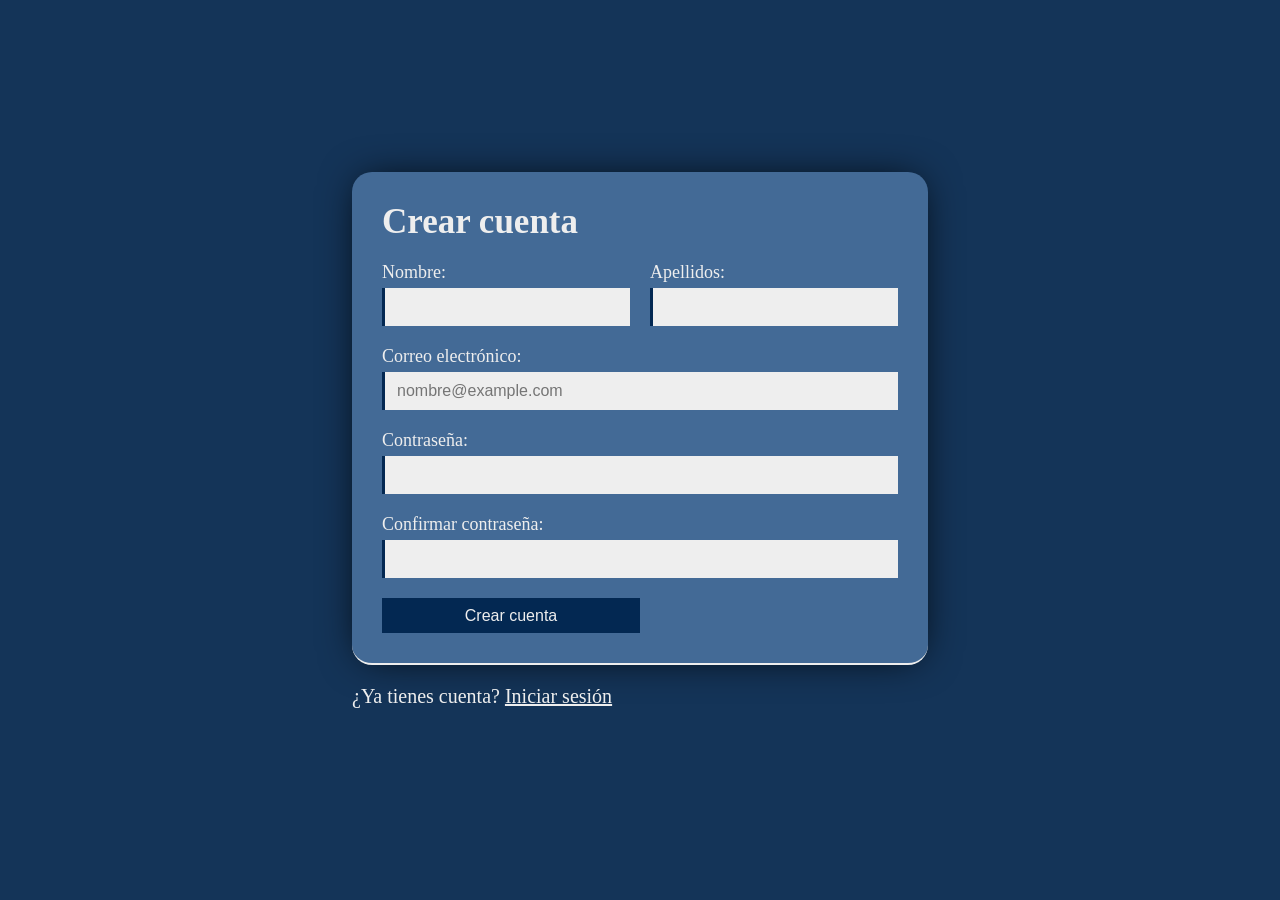
<file: index.html>
<!DOCTYPE html>
<html lang="es">
<head>
    <meta charset="UTF-8">
    <meta name="viewport" content="width=device-width, initial-scale=1.0">
    <title>Crear cuenta | Ejemplo registro</title>
    <link rel="stylesheet" href="style.css">
</head>
<body>
    <main>
        <form class="form" method="post">
            <h1 class="form__title">Crear cuenta</h1>
            <div class="form__row">
                <label class="form__label">Nombre:
                    <input class="form__field" autocomplete="given-name" required name="first_name">
                </label>

                <label class="form__label">Apellidos:
                    <input class="form__field" autocomplete="family-name" required name="last_name">
                </label>   
            </div>
            <label class="form__label">Correo electrónico:
                <input type="email" placeholder="nombre@example.com" class="form__field" autocomplete="email" required name="email">
            </label>
            <label class="form__label">Contraseña:
                <input type="password" class="form__field" autocomplete="new-password" required name="password">
            </label>
            <label class="form__label">Confirmar contraseña:
                <input type="password" class="form__field" autocomplete="new-password" required name="confirm_password">
            </label>
            <input type="submit" class="form__submit" value="Crear cuenta">
        </form>
        <p class="account-login">¿Ya tienes cuenta? <a class="account-login__link" href="login.html">Iniciar sesión</a></p>
    </main>
</body>
</html>
</file>
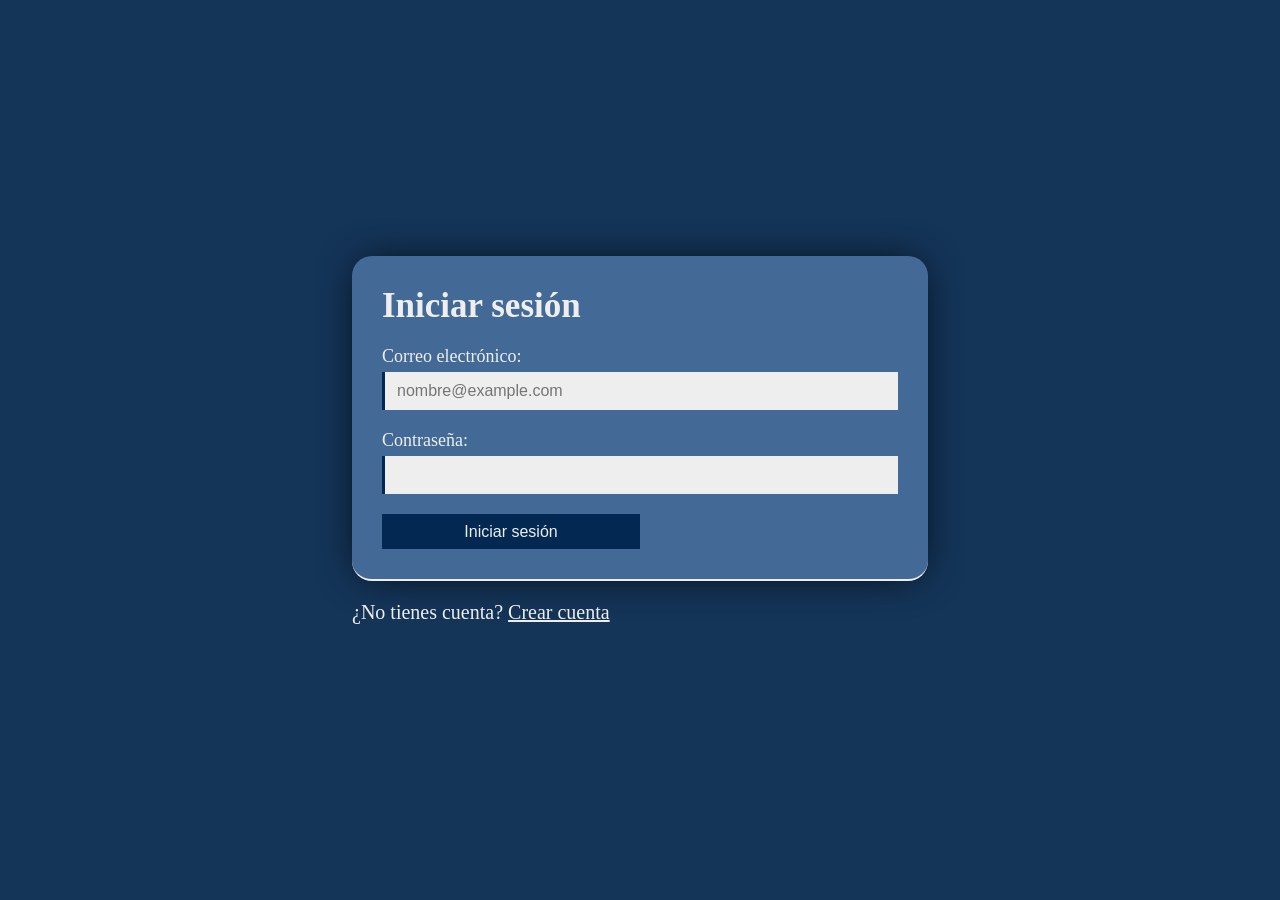
<file: login.html>
<!DOCTYPE html>
<html lang="es">
<head>
    <meta charset="UTF-8">
    <meta name="viewport" content="width=device-width, initial-scale=1.0">
    <title>Iniciar sesión | Ejemplo registro</title>
    <link rel="stylesheet" href="style.css">
</head>
<body>
    <main>
        <form class="form" method="post">
            <h1 class="form__title">Iniciar sesión</h1>
            <label class="form__label">Correo electrónico:
                <input type="email" placeholder="nombre@example.com" class="form__field" autocomplete="email" required name="email">
            </label>
            <label class="form__label">Contraseña:
                <input type="password" class="form__field" autocomplete="current-password" required name="password">
            </label>
            <input type="submit" class="form__submit" value="Iniciar sesión">
        </form>
        <p class="account-login">¿No tienes cuenta? <a class="account-login__link" href="index.html">Crear cuenta</a></p>
    </main>
</body>
</html>
</file>
<file: style.css>
* {
    box-sizing: border-box;
}

body {
    padding: 20px;
    margin: 0;
    background-color: #143458;
    display: flex;
    justify-content: center;
    align-items: center;
    min-height: 100vh;
}

main {
    width: 100%;
    max-width: 36rem;
}

.form {
    background-color: #436a96;
    display: flex;
    flex-direction: column;
    width: 100%;
    gap: 20px;
    padding: 30px;
    border-radius: 20px;
    border-bottom: 2px solid #eee;
    box-shadow: 0 0 40px -10px #000;
}

.form__title {
    font-size: 35px;
    color: #eee;
    margin: 0;
}

.form__row {
    display: grid;
    gap: 20px;
}

.form__label {
    font-size: 18px;
    color: #eee;
    display: flex;
    flex-direction: column;
}

.form__field {
    background-color: #eee;
    border: none;
    border-left: 3px solid #032852;
    padding: 10px 12px;
    font-size: 16px;
    margin-top: 5px;
    width: 100%;
}

.form__submit {
   width: 100%;
   border: none;
   background-color: #032852;
   color: #eee;
   height: 35px;
   font-size: 16px;
   transition: background-color 0.2s, color 0.2s;
}

.form__submit:hover {
    background-color: #eee;
    color: #032852;
}

.account-login {
    color: #eee;
    font-size: 20px;
}

.account-login__link {
    color: #eee;
    font-size: 20px;
    transition: color 0.2s;
}

.account-login__link:hover {
    color: #ceeaff;
}

@media screen and (min-width: 768px) {
    .form__row {
        grid-template-columns: repeat(2, 1fr);
    }

    .form__submit {
        width: 50%;
    }
}
</file>
